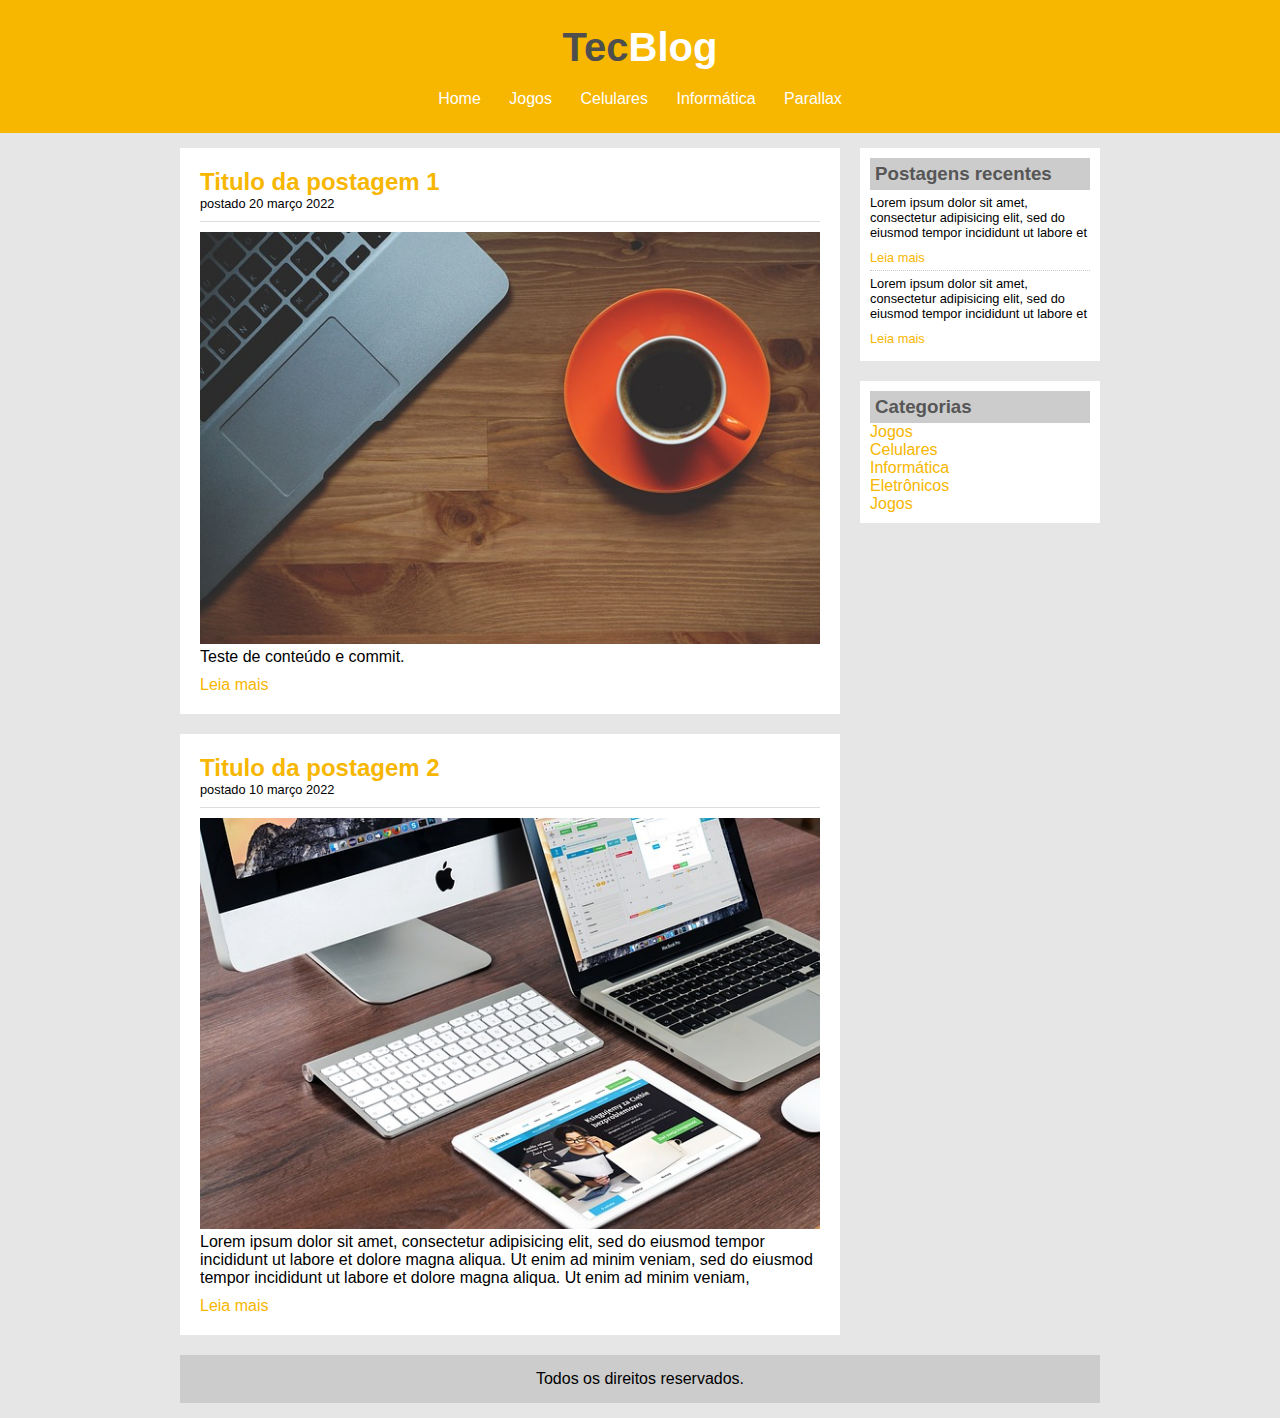
<file: index.html>
<!DOCTYPE html>
<html>
	<head>
		<title>TecBlog - O seu Blog de Tecnologia</title>
		<meta charset="utf-8">
		<link rel="stylesheet" type="text/css" href="css/estilo.css">
	</head>
	<body>
		<div id="area-cabecalho">		
			<div id="area-logo">
				<h1>Tec<span class="branco">Blog</span></h1>
			</div>
			<div id="area-menu">
				<a href="index.html">Home</a>
				<a href="index.html">Jogos</a>
				<a href="index.html">Celulares</a>
				<a href="index.html">Informática</a>
				<a href="parallax.html">Parallax</a>
			</div>
		</div>

		<div id="area-principal">

			<div id="area-postagens">
				 
				 <!-- Abertura postagem -->
				<div class="postagem">
					<h2>Titulo da postagem 1</h2>
					<span class="data-postagem">postado 20 março 2022</span>
					<img width="620" src="imagens/imagem7.jpg">
					<p class="pconteudo">
						Teste de conteúdo e commit.
					</p>
					<a href="">Leia mais</a>
				</div><!-- fechamento postagem -->

				 <!-- Abertura postagem -->
				<div class="postagem">
					<h2>Titulo da postagem 2</h2>
					<span class="data-postagem">postado 10 março 2022</span>
					<img width="620" src="imagens/imagem8.jpg">
					<p class="pconteudo">
						Lorem ipsum dolor sit amet, consectetur adipisicing elit, sed do eiusmod
						tempor incididunt ut labore et dolore magna aliqua. Ut enim ad minim veniam, sed do eiusmod
						tempor incididunt ut labore et dolore magna aliqua. Ut enim ad minim veniam,
					</p>
					<a href="">Leia mais</a>
				</div><!-- fechamento postagem -->
			</div>
			<div id="area-lateral">
				
				<div class="conteudo-lateral">
					<h3>Postagens recentes</h3>
					<div class="postagem-lateral">
						<p class="pconteudo"> Lorem ipsum dolor sit amet, consectetur adipisicing elit, sed do eiusmod
						tempor incididunt ut labore et
						</p>
						<a href="">Leia mais</a>
					</div>
					<div class="postagem-lateral" style="border-bottom: none;">
						<p class="pconteudo"> Lorem ipsum dolor sit amet, consectetur adipisicing elit, sed do eiusmod
						tempor incididunt ut labore et
						</p>
						<a href="">Leia mais</a>
					</div>
				</div>

				<div class="conteudo-lateral">
					<h3>Categorias</h3>

					<a href="">Jogos</a><br>
					<a href="">Celulares</a><br>
					<a href="">Informática</a><br>
					<a href="">Eletrônicos</a><br>
					<a href="">Jogos</a><br>

				</div>	

			</div>
			<div id="rodape">
				Todos os direitos reservados.
			</div>
		</div>
	</body>
</html>
</file>
<file: css/estilo.css>
/* Limpar formatações padrão */
* {
	margin: 0;
	padding: 0;
}

body {
	font-size: 1em;
	font-family: "Trebuchet MS", Helvetica, sans-serif;
	background: #e6e6e6;
}

/*
**** Layout *****
*/

#area-cabecalho {
	background-color: #f7b600;
	padding: 15px;
	text-align: center;
}

#area-logo, #area-menu {
	padding: 10px;
}

#area-principal {
	width: 920px;
	margin: 0px auto;
	padding: 15px;
}

#area-postagens {
	width: 660px;
	float: left;
}

#area-lateral {
	width: 240px;
	float: right;
}

.postagem {
	padding: 20px;
	margin-bottom: 20px;
	background: white;
}

.conteudo-lateral {
	background: white;
	padding: 10px;
	margin-bottom: 20px;
}

.postagem-lateral {
	font-size: 0.8em;
	padding: 5px 0px;
	border-bottom: 1px dotted #CCC;
}

#rodape {
	clear: both;
	text-align: center;
	background: #CCC;
	padding: 15px;
}


/*
--Formatações do Menu--
*/

a{
	text-decoration: none;
}

a:link,  a:visited {
	color: #f7b600;
	position: relative;
}

a:hover {
	text-decoration: none;
	text-decoration: underline;
}

#area-cabecalho a:link, #area-cabecalho a:visited {
	color: #FFF;
	padding: 8px 12px;
	text-decoration: none;
}

#area-cabecalho a:hover {
	color: #f7b600;
	background: #FFF;
	text-decoration: none;
}


/*
--Formatações Gerais--
*/

h1 {
	color: #4e4e4e;
	font-size: 2.5em;
}

h2 {
	color: #f7b600;
}

h3 {
	color: #565656;
	background: #CCC;
	padding: 5px;
}

.branco {
	color: white;
}

.data-postagem {
	font-size: 0.8em;
	border-bottom: 1px solid #DDD;
	padding-bottom: 10px;
	margin-bottom: 10px;
	display: block;
}

.pconteudo {
	padding-bottom: 10px;
}
</file>
